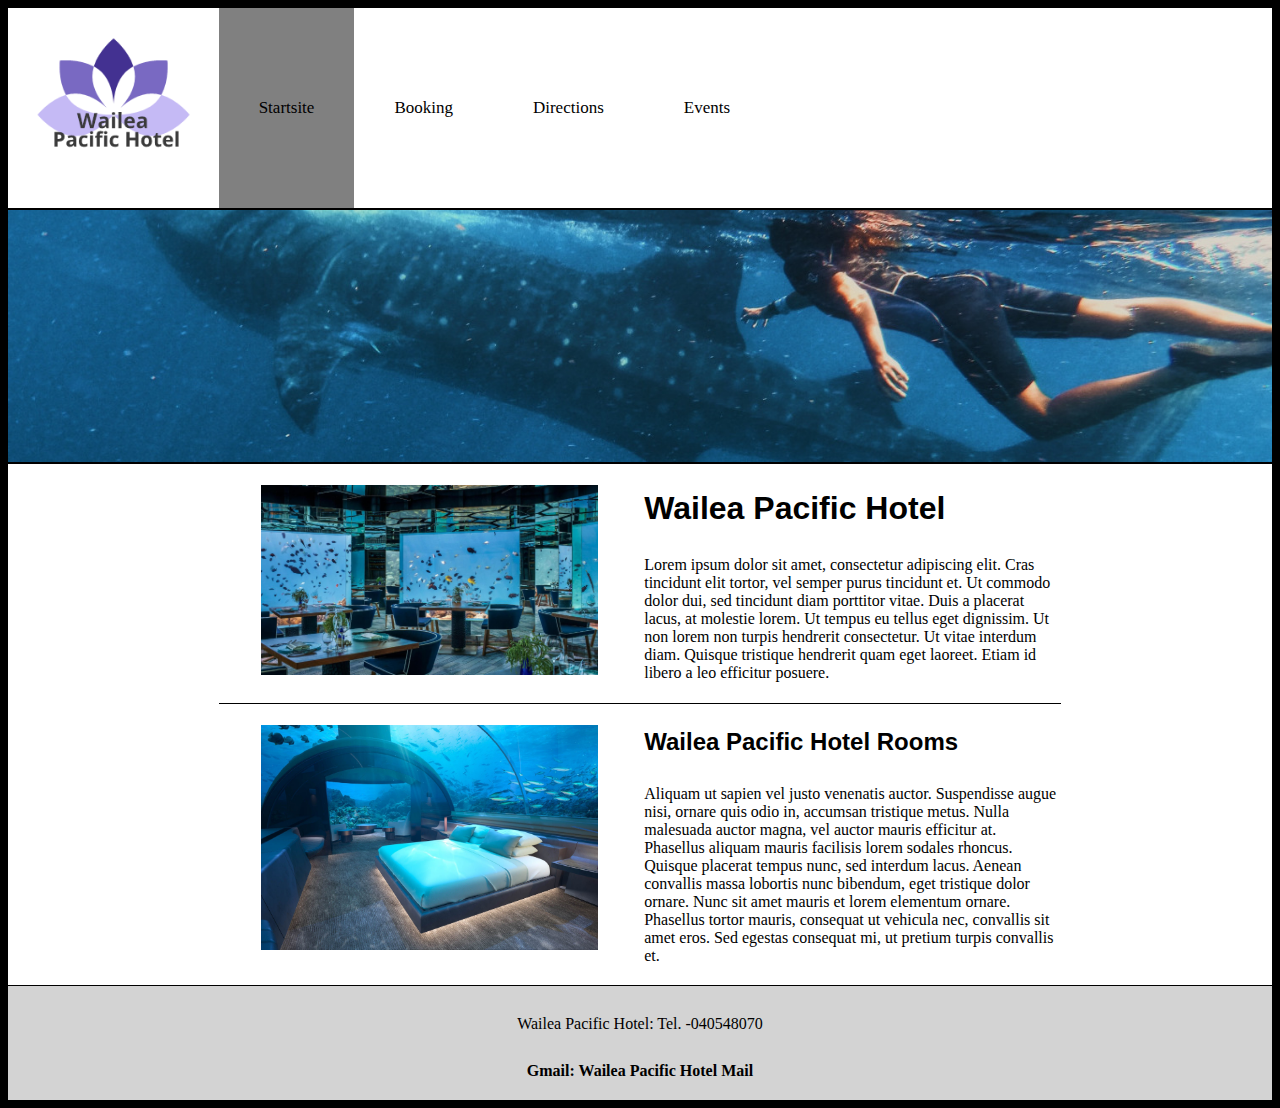
<file: index.html>
<!doctype html>
<html>

<head>
  <meta charset="utf-8" />
  <meta name="viewport" content="width=device-width, initial-scale=1.0">
  <title>waileaPacificHotelStartsite</title>
  <link rel="stylesheet" href="grid.css">
  <link rel="stylesheet" href="style.css">
  <link rel="stylesheet" href="https://cdnjs.cloudflare.com/ajax/libs/font-awesome/4.7.0/css/font-awesome.min.css">
</head>

<body>

  <header id="navigation">
    <div class="topnav" id="myTopnav">
      <a href="index.html" class="active">Startsite</a>
      <a href="Booking.html">Booking</a>
      <a href="Directions.html">Directions</a>
      <a href="Events.html">Events</a>
      <a href="javascript:void(0);" class="icon" onclick="myFunction()">
        <i class="fa fa-bars"></i>
      </a>
    </div>
  </header>

  <section>

    <h1> Wailea Pacific Hotel </h1>
    <p>
      Lorem ipsum dolor sit amet, consectetur adipiscing elit. Cras tincidunt elit tortor, vel semper purus tincidunt et. Ut commodo dolor dui, sed tincidunt diam porttitor vitae. Duis a placerat lacus, at molestie lorem. Ut tempus eu tellus eget
      dignissim. Ut non lorem non turpis hendrerit consectetur. Ut vitae interdum diam. Quisque tristique hendrerit quam eget laoreet. Etiam id libero a leo efficitur posuere.


    </p>
  </section>

  <div id="section2">
    <h2> Wailea Pacific Hotel Rooms </h2>
    <p>
       Aliquam ut sapien vel justo venenatis auctor. Suspendisse augue nisi, ornare quis odio in, accumsan tristique metus. Nulla malesuada auctor magna, vel auctor mauris
      efficitur at. Phasellus aliquam mauris facilisis lorem sodales rhoncus.
      Quisque placerat tempus nunc, sed interdum lacus. Aenean convallis massa lobortis nunc bibendum, eget tristique dolor ornare. Nunc sit amet mauris et lorem elementum ornare. Phasellus tortor mauris, consequat ut vehicula nec, convallis sit
      amet eros. Sed egestas consequat mi, ut pretium turpis convallis et.


    </p>
  </div>


  <div id="aside1">
  </div>

  <div id="aside2">
  </div>

  <div id="picture1">
    <img id="Beach" src="WaterDiving.jpeg" alt="Picture of Wailea Beach" />
  </div>

  <div id="picture2">
    <img id="room1" src="UnderWaterBreakfast.jpg" alt="Under water breakfast" />
  </div>

  <div id="picture3">
    <img id="room2" src="UnderWaterRoom1.jpg" alt="Under water room" />
  </div>



  <main>
    <img id="pictureLogo" src="Hotel09.png" alt="The hotel logo" />
  </main>

  <footer>
    <p>Wailea Pacific Hotel: Tel. -040548070</p>
 <a class="linker" href="mailto:utbaugsmi@skola.malmo.se">Gmail:  Wailea Pacific Hotel Mail</a>
  </footer>

  <script>
    function myFunction() {
      var x = document.getElementById("myTopnav");
      if (x.className === "topnav") {
        x.className += " responsive";
      } else {
        x.className = "topnav";
      }
    }
  </script>


</body>

</html>
</file>
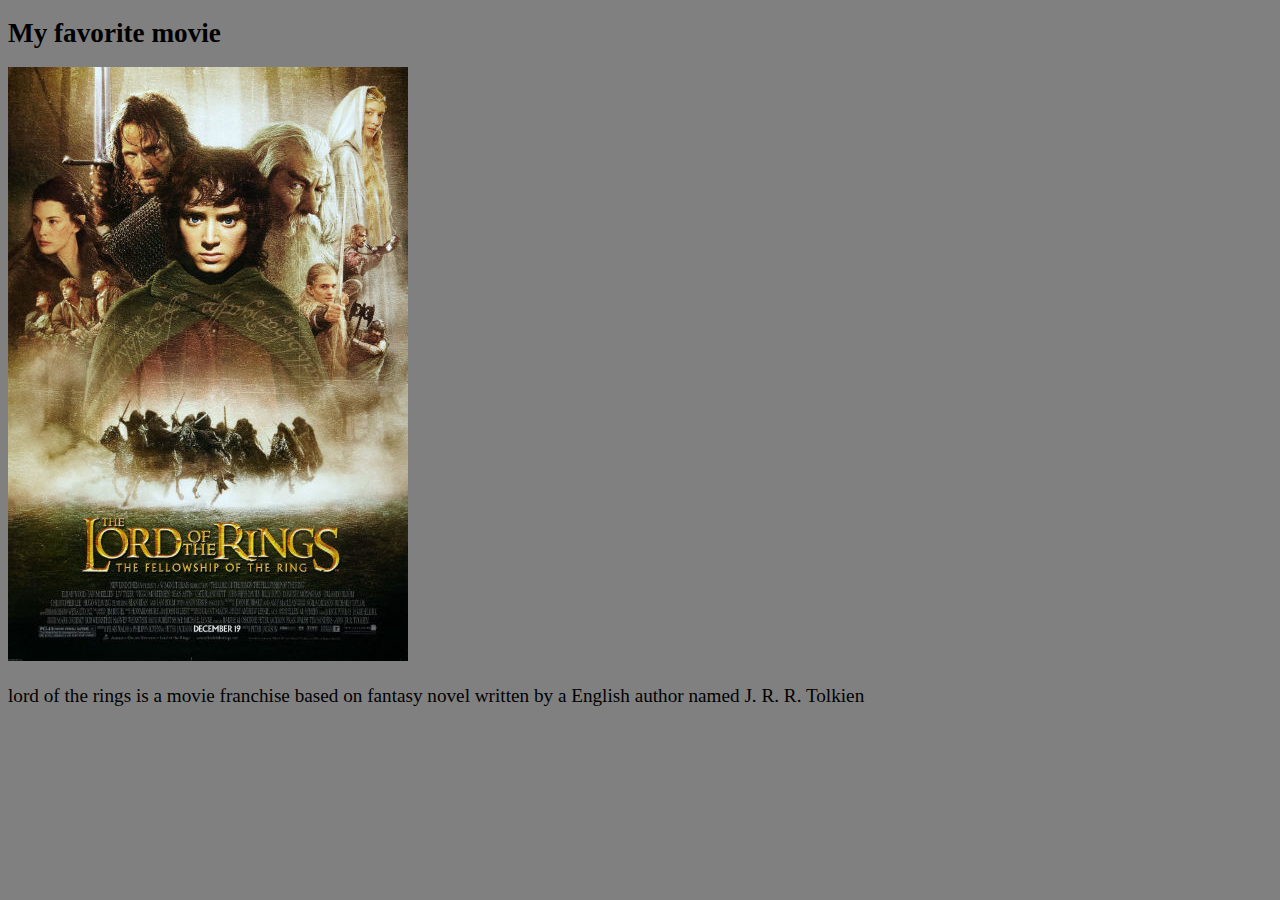
<file: lord/index.html>
<!doctype html>
<html>

<head>
  <meta charset="utf-8">
  <title>AugustSmith
  </title>
  <link rel="stylesheet" type="text/css" href="mall.css">
</head>

<body>
<h1> My favorite movie </h1>
<img src="LordOfTheRings.jpg" alt="Lord of the rings cover">
<p>lord of the rings is a movie franchise based on  
fantasy novel written by a English author named J. R. R. Tolkien</p>
</body>


</html>
</file>
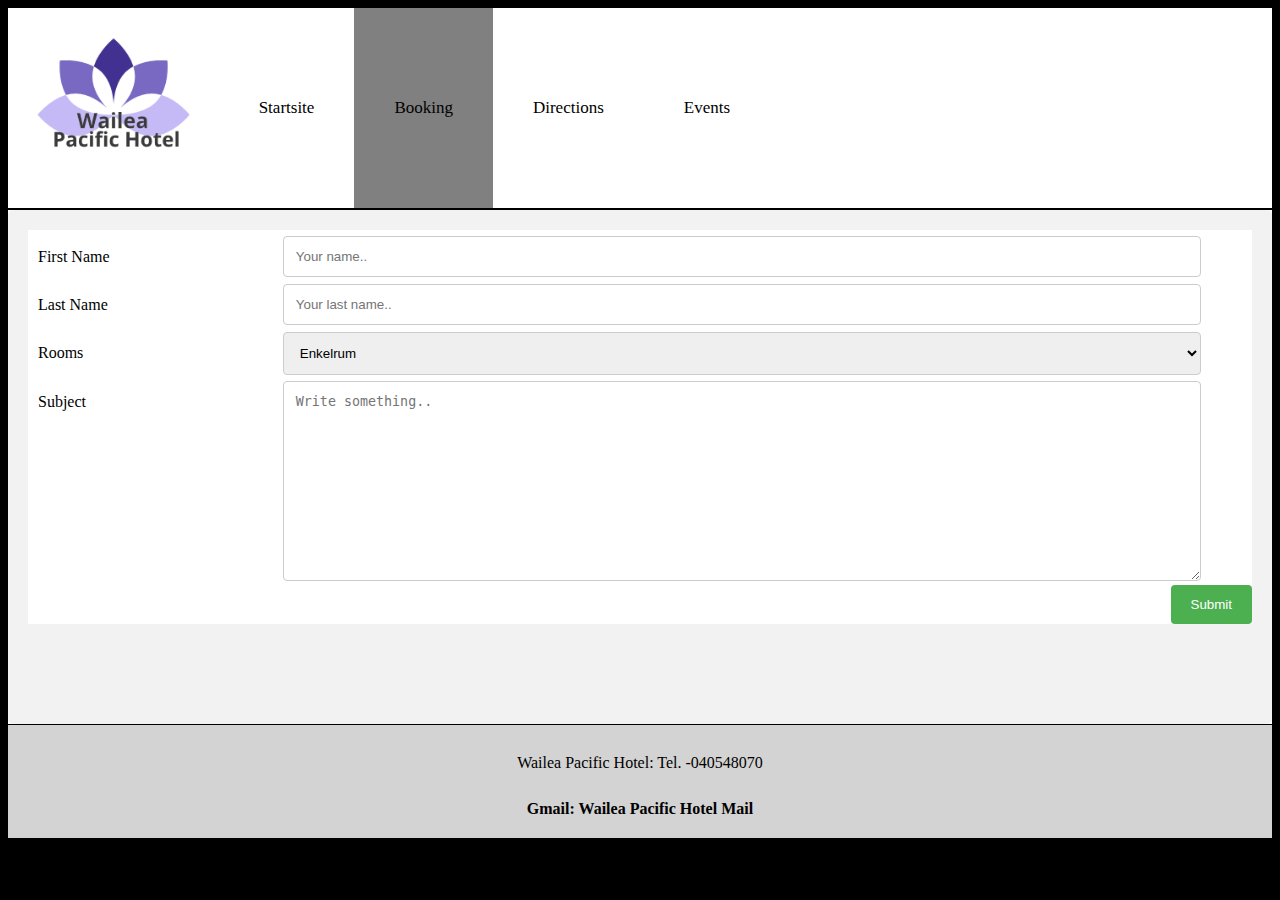
<file: Booking.html>
<!doctype html>
<html>

<head>
  <meta charset="utf-8" />
  <meta name="viewport" content="width=device-width, initial-scale=1.0">
  <title>waileaPacificHotelBooking</title>
  <link rel="stylesheet" href="grid2.css">
  <link rel="stylesheet" href="style.css">
  <link rel="stylesheet" href="https://cdnjs.cloudflare.com/ajax/libs/font-awesome/4.7.0/css/font-awesome.min.css">
</head>

<body>

  <header id="navigation">
    <div class="topnav" id="myTopnav">
  <a href="index.html">Startsite</a>
  <a href="Booking.html" class="active">Booking</a>
  <a href="Directions.html">Directions</a>
  <a href="Events.html">Events</a>
  <a href="javascript:void(0);" class="icon" onclick="myFunction()">
    <i class="fa fa-bars"></i>
  </a>
</div>
  </header>

  <div id="picture1">
    <div class="container">
      <form action="action_page.php">
        <div class="row">
          <div class="col-25">
            <label for="fname">First Name</label>
          </div>
          <div class="col-75">
            <input type="text" id="fname" name="firstname" placeholder="Your name..">
          </div>
        </div>
        <div class="row">
          <div class="col-25">
            <label for="lname">Last Name</label>
          </div>
          <div class="col-75">
            <input type="text" id="lname" name="lastname" placeholder="Your last name..">
          </div>
        </div>
        <div class="row">
          <div class="col-25">
            <label>Rooms</label>
          </div>
          <div class="col-75">
            <select id="rooms" name="rooms">
              <option value="enkelrum">Enkelrum</option>
              <option value="dubbelrum">Dubbelrum</option>
              <option value="quadsRoom">QuadsRoom</option>
            </select>
          </div>
        </div>
        <div class="row">
          <div class="col-25">
            <label for="subject">Subject</label>
          </div>
          <div class="col-75">
            <textarea id="subject" name="subject" placeholder="Write something.." style="height:200px"></textarea>
          </div>
        </div>
        <div class="row">
          <input type="submit" value="Submit">
        </div>
      </form>
    </div>
  </div>


  <main>
    <img id="pictureLogo" src="Hotel09.png" alt="The hotel logo" />
  </main>

  <footer>
    <p>Wailea Pacific Hotel: Tel. -040548070</p>
 <a class="linker" href="mailto:utbaugsmi@skola.malmo.se">Gmail:  Wailea Pacific Hotel Mail</a>
  </footer>

<script>
function myFunction() {
var x = document.getElementById("myTopnav");
if (x.className === "topnav") {
  x.className += " responsive";
} else {
  x.className = "topnav";
}
}
</script>


</body>

</html>
</file>
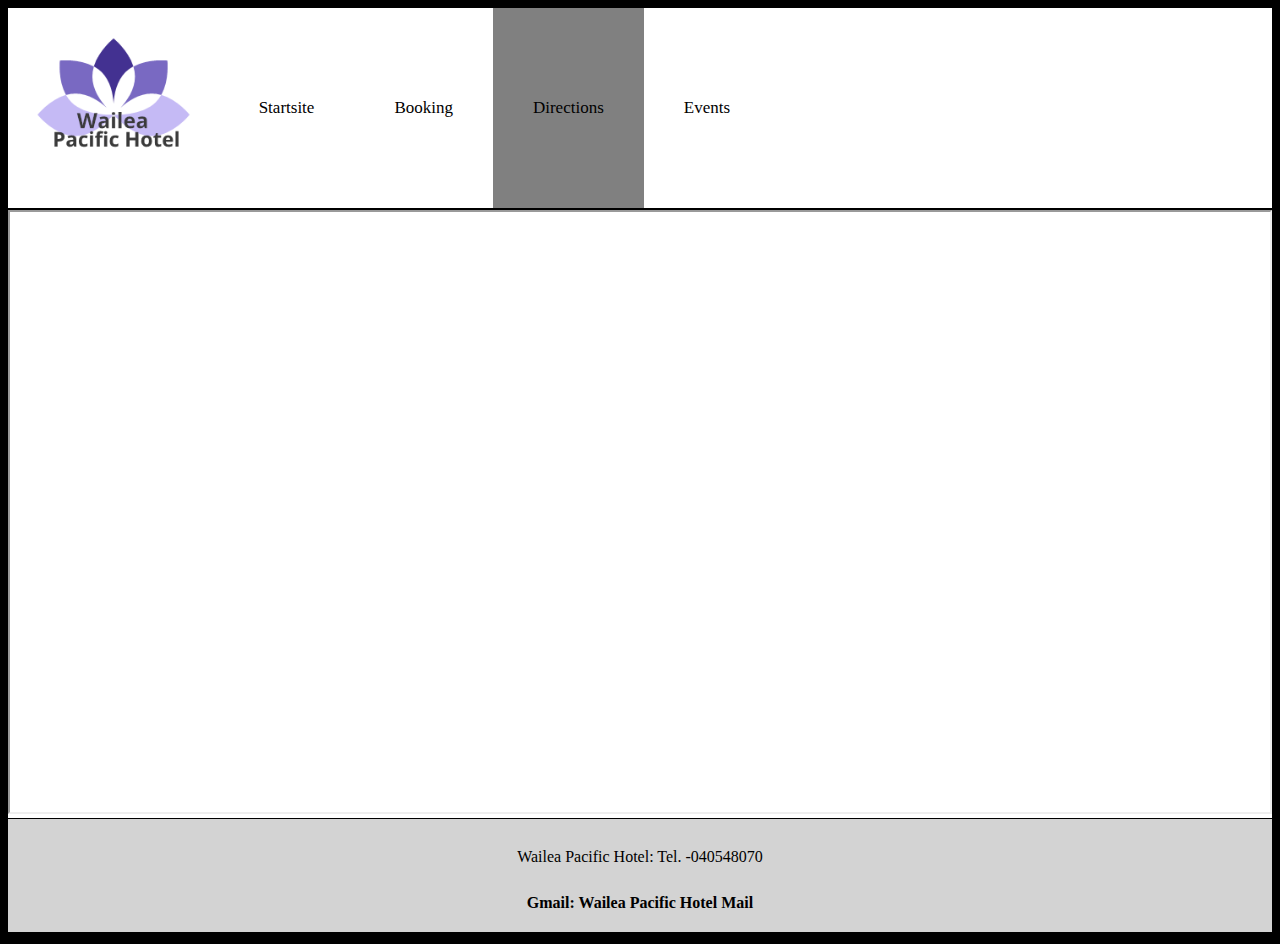
<file: Directions.html>
<!doctype html>
<html>

<head>
  <meta charset="utf-8" />
  <meta name="viewport" content="width=device-width, initial-scale=1.0">
  <title>waileaPacificHotelDirections</title>
  <link rel="stylesheet" href="grid2.css">
  <link rel="stylesheet" href="style.css">
  <link rel="stylesheet" href="https://cdnjs.cloudflare.com/ajax/libs/font-awesome/4.7.0/css/font-awesome.min.css">
</head>

<body>

  <header id="navigation">
    <div class="topnav" id="myTopnav">
  <a href="index.html">Startsite</a>
  <a href="Booking.html">Booking</a>
  <a href="Directions.html" class="active">Directions</a>
  <a href="Events.html">Events</a>
  <a href="javascript:void(0);" class="icon" onclick="myFunction()">
    <i class="fa fa-bars"></i>
  </a>
</div>
  </header>

  <section>


  </section>


  <div id="aside1">
  </div>

  <div id="aside2">
  </div>

  <div id="picture1">
      <iframe src="https://www.google.com/maps/embed?pb=!1m18!1m12!1m3!1d47221.500050568!2d-156.4696091718337!3d20.62163102424027!2m3!1f0!2f0!3f0!3m2!1i1024!2i768!4f13.1!3m3!1m2!1s0x7eaad5ca21da6add%3A0xf2d3d66f2d3e5c3a!2sMakena+Beach!5e0!3m2!1ssv!2sse!4v1557920285725!5m2!1ssv!2sse" allowfullscreen></iframe>
  </div>

  <div id="picture2">

  </div>



  <main>
    <img id="pictureLogo" src="Hotel09.png" alt="The hotel logo" />
  </main>

  <footer>
    <p>Wailea Pacific Hotel: Tel. -040548070</p>
 <a class="linker" href="mailto:utbaugsmi@skola.malmo.se">Gmail:  Wailea Pacific Hotel Mail</a>
  </footer>

<script>
function myFunction() {
var x = document.getElementById("myTopnav");
if (x.className === "topnav") {
  x.className += " responsive";
} else {
  x.className = "topnav";
}
}
</script>


</body>

</html>
</file>
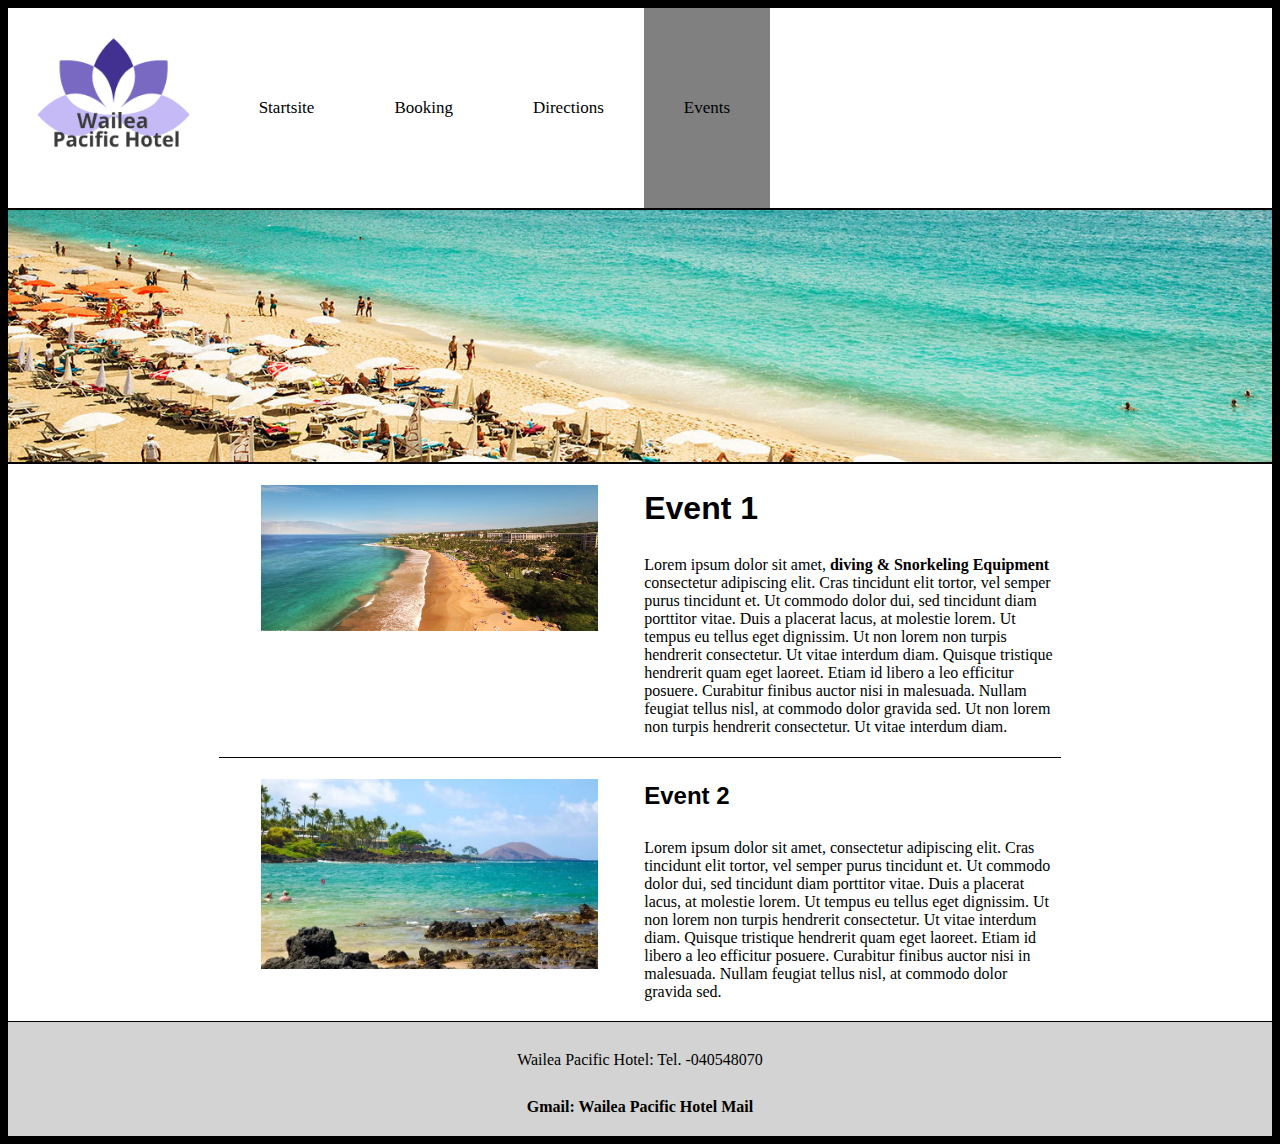
<file: Events.html>
<!doctype html>
<html>

<head>
  <meta charset="utf-8" />
  <meta name="viewport" content="width=device-width, initial-scale=1.0">
  <title>waileaPacificHotelEvents</title>
  <link rel="stylesheet" href="grid.css">
  <link rel="stylesheet" href="style.css">
  <link rel="stylesheet" href="https://cdnjs.cloudflare.com/ajax/libs/font-awesome/4.7.0/css/font-awesome.min.css">
</head>

<body>

  <header id="navigation">
    <div class="topnav" id="myTopnav">
  <a href="index.html">Startsite</a>
  <a href="Booking.html">Booking</a>
  <a href="Directions.html">Directions</a>
  <a href="Events.html" class="active">Events</a>
  <a href="javascript:void(0);" class="icon" onclick="myFunction()">
    <i class="fa fa-bars"></i>
  </a>
</div>
  </header>

  <section>
    <h1>Event 1 </h1>
    <p>Lorem ipsum dolor sit amet,<a class="linker" href="https://www.amazon.com/diving-and-snorkeling-equipment/b?ie=UTF8&node=3406281" target="_blank"> diving & Snorkeling Equipment</a>  consectetur adipiscing elit. Cras tincidunt elit tortor, vel semper purus tincidunt et. Ut commodo dolor dui, sed tincidunt diam porttitor vitae. Duis a placerat lacus, at molestie lorem. Ut tempus eu tellus eget
      dignissim. Ut non lorem non turpis hendrerit consectetur. Ut vitae interdum diam. Quisque tristique hendrerit quam eget laoreet. Etiam id libero a leo efficitur posuere. Curabitur finibus auctor nisi in malesuada. Nullam feugiat tellus nisl,
      at commodo dolor gravida sed. Ut non lorem non turpis hendrerit consectetur. Ut vitae interdum diam.
      </p>
        </section>
  <div id="section2">
    <h2>Event 2 </h2>
<p>
  Lorem ipsum dolor sit amet, consectetur adipiscing elit. Cras tincidunt elit tortor, vel semper purus tincidunt et. Ut commodo dolor dui, sed tincidunt diam porttitor vitae. Duis a placerat lacus, at molestie lorem. Ut tempus eu tellus eget
  dignissim. Ut non lorem non turpis hendrerit consectetur. Ut vitae interdum diam. Quisque tristique hendrerit quam eget laoreet. Etiam id libero a leo efficitur posuere. Curabitur finibus auctor nisi in malesuada. Nullam feugiat tellus nisl,
  at commodo dolor gravida sed.
    </p>
    </div>


  <div id="aside1">
  </div>

  <div id="aside2">
  </div>

  <div id="picture1">
    <img id="Beach" src="beach.jpg" alt="Picture of Wailea Beach" />
  </div>

  <div id="picture2">
    <img id="room1" src="wailea-beach.jpg" alt="Beach event 1" />
  </div>
  <div id="picture3">
    <img id="room2" src="Wailea-Beach-Water.jpg" alt="Beach even 2" />
  </div>



  <main>
    <img id="pictureLogo" src="Hotel09.png" alt="The hotel logo" />
  </main>

  <footer>
    <p>Wailea Pacific Hotel: Tel. -040548070</p>
 <a class="linker" href="mailto:utbaugsmi@skola.malmo.se">Gmail:  Wailea Pacific Hotel Mail</a>
  </footer>

<script>
function myFunction() {
var x = document.getElementById("myTopnav");
if (x.className === "topnav") {
  x.className += " responsive";
} else {
  x.className = "topnav";
}
}
</script>


</body>

</html>
</file>
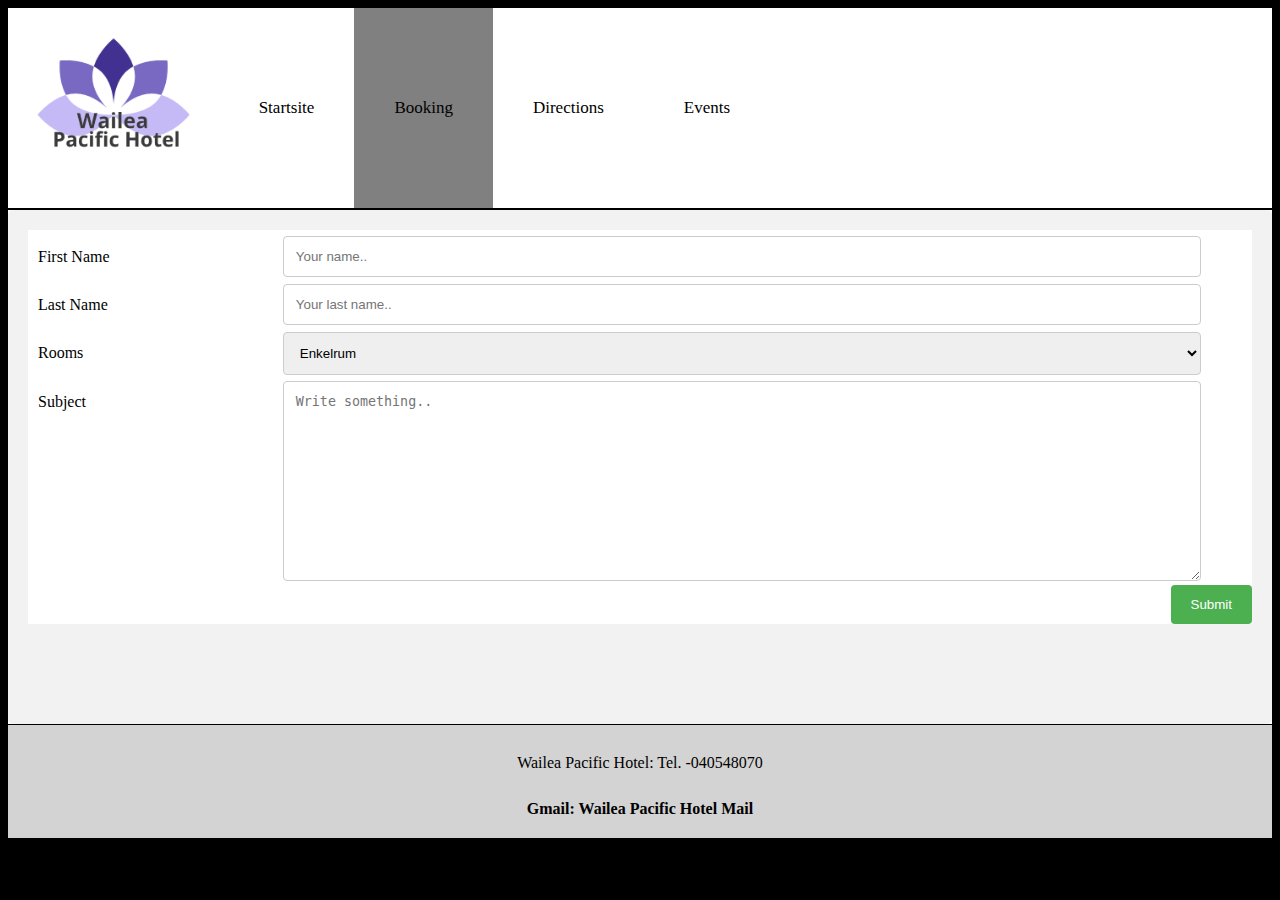
<file: 09 Webbplats/Booking.html>
<!doctype html>
<html>

<head>
  <meta charset="utf-8" />
  <meta name="viewport" content="width=device-width, initial-scale=1.0">
  <title>waileaPacificHotelBooking</title>
  <link rel="stylesheet" href="grid2.css">
  <link rel="stylesheet" href="style.css">
  <link rel="stylesheet" href="https://cdnjs.cloudflare.com/ajax/libs/font-awesome/4.7.0/css/font-awesome.min.css">
</head>

<body>

  <header id="navigation">
    <div class="topnav" id="myTopnav">
  <a href="index.html">Startsite</a>
  <a href="Booking.html" class="active">Booking</a>
  <a href="Directions.html">Directions</a>
  <a href="Events.html">Events</a>
  <a href="javascript:void(0);" class="icon" onclick="myFunction()">
    <i class="fa fa-bars"></i>
  </a>
</div>
  </header>

  <div id="picture1">
    <div class="container">
      <form action="action_page.php">
        <div class="row">
          <div class="col-25">
            <label for="fname">First Name</label>
          </div>
          <div class="col-75" class="labels">
            <input type="text" id="fname" name="firstname" placeholder="Your name..">
          </div>
        </div>
        <div class="row">
          <div class="col-25" class="labels">
            <label for="lname">Last Name</label>
          </div>
          <div class="col-75">
            <input type="text" id="lname" name="lastname" placeholder="Your last name..">
          </div>
        </div>
        <div class="row">
          <div class="col-25" class="labels">
            <label for="">Rooms</label>
          </div>
          <div class="col-75">
            <select id="rooms" name="rooms">
              <option value="enkelrum">Enkelrum</option>
              <option value="dubbelrum">Dubbelrum</option>
              <option value="quadsRoom">QuadsRoom</option>
            </select>
          </div>
        </div>
        <div class="row">
          <div class="col-25">
            <label for="subject">Subject</label>
          </div>
          <div class="col-75">
            <textarea id="subject" name="subject" placeholder="Write something.." style="height:200px"></textarea>
          </div>
        </div>
        <div class="row">
          <input type="submit" value="Submit">
        </div>
      </form>
    </div>
  </div>


  <main>
    <img id="pictureLogo" src="Hotel09.png" alt="The hotel logo" />
  </main>

  <footer>
    <p>Wailea Pacific Hotel: Tel. -040548070</p>
 <a class="linker" href="mailto:utbaugsmi@skola.malmo.se">Gmail:  Wailea Pacific Hotel Mail</a>
  </footer>

<script>
function myFunction() {
var x = document.getElementById("myTopnav");
if (x.className === "topnav") {
  x.className += " responsive";
} else {
  x.className = "topnav";
}
}
</script>


</body>

</html>
</file>
<file: grid.css>
/*Grid*/
body {
  display: grid;
  grid-template-columns: 1fr 1fr 1fr 1fr 1fr 1fr;
  grid-template-rows: 0.1fr 0.1fr 0.1fr 0.1fr 0.01fr;
  grid-template-areas: "logo header header header header header""picture picture picture picture picture picture""aside2 picture2 picture2 section section aside1""aside2 picture3 picture3 section2 section2 aside1""footer footer footer footer footer footer";
  grid-gap: 0.1em 0em;
}
iframe{
   width: 99.7%;
   height: 600px;
}

header {
  grid-area: header;
}

section {
  grid-area: section;
}

footer {
  grid-area: footer;
  padding-bottom: 20px;
}

main {
  grid-area: logo;

}
#section2{
  grid-area: section2;
}

#aside1 {
  grid-area: aside1;
}
#aside2 {
  grid-area: aside2;
}
#aside3 {
  grid-area: aside1;
}
#aside4 {
  grid-area: aside2;
}


#picture1 {
  grid-area: picture;
}
#picture2 {
  grid-area: picture2;
}
#picture3 {
  grid-area: picture3;
}



/*Pictures*/
#Beach{
  display: block;
  margin-left: auto;
  margin-right: auto;
  width: 100%

}
#room1{
  display: block;
  padding: 5%;
  margin-left: auto;
  margin-right: auto;
  width: 80%

}
#room2{
  display: block;
  padding: 5%;
  margin-left: auto;
  margin-right: auto;
  width: 80%

}

#pictureLogo {
  display: block;
  margin: auto;
  width: 80%;

}

/* NAVIGATION */
.topnav {
  background-color: white;
  overflow: hidden;
}

/* Style the links inside the navigation bar */
.topnav a {
  float: left;
  display: block;
  color: black;
  text-align: center;
  padding: 90px 40px;
  text-decoration: none;
  font-size: 17px;
}

/* Change the color of links on hover */
.topnav a:hover {
  background-color: lightgrey;
  color: black;
}

/* Add an active class to highlight the current page */
.active {
  background-color: grey;
  color: black;
}

/* Hide the link that should open and close the topnav on small screens */
.topnav .icon {
  display: none;
}
/* JAVA NAV */

/*media*/
@media only screen and (max-width: 850px) {
  body {
    grid-template-areas:
    "logo logo logo logo logo logo"
    "header header header header header header"
    "picture picture picture picture picture picture"
    "section section section section section section"
    "picture2 picture2 picture2 picture2 picture2 picture2"
    "section2 section2 section2 section2 section2 section2"
    "picture3 picture3 picture3 picture3 picture3 picture3"
    "footer footer footer footer footer footer";
    grid-template-rows: 0.1fr 0.1fr 0.1fr 0.1fr 0.1fr 0.1fr 0.1fr 0.1fr;
      grid-gap: 0.1em;
  }

  #pictureLogo {
    width: 40%;
    max-width: 250px;
  }
  #room1,#room2{
    padding: 0px;
    width: 100%;
  }
  main {
    margin-right: 0em;
  }
  iframe{
     width: 99%;
  }
}
  /*NAVIGATION*/
  @media screen and (max-width: 850px) {
    .topnav a{
      display: none;
      padding: 40px 40px;

    }
    .topnav a.icon {
      float: right;
      display: block;
    }
  }

  @media screen and (max-width: 850px) {
  .topnav.responsive {position: relative;}
  .topnav.responsive a.icon {
    position: absolute;
    right: 0;
    top: 0;
  }
  .topnav.responsive a {
    float: none;
    display: block;
    text-align: left;
  }
}
/* link */
a.linker {
  color: black;
   font-weight: bold;
  text-decoration: none;
}

a.linker:hover{
  color: black;
  text-decoration: underline;
}
</file>
<file: style.css>
body{
  background-color: black;
}

header{
  background-color: white;
}
section{
  background-color: white;
}
aside, div{
  background-color: white;
/*  opacity: 0.8; */
}
footer{
  background-color: lightgrey;
  text-align: center;
}
main{
  background-color: white;
}
p,h1,h2{
  padding: 1%;
}
p{
  font-family: verdana;
}

h1,h2{
  font-family: sans-serif;
}
</file>
<file: lord/mall.css>
body{
  background-color: gray;
}


p{
    color: black;
    font-family: "Verdana",serif;
    font-size: 1.2em;
  }
h1{
  font-family: "Verdana",serif;
  font-size: 1.7em;
}
</file>
<file: grid2.css>
/*Grid*/
body {
  display: grid;
  grid-template-columns: 1fr 1fr 1fr 1fr 1fr 1fr;
  grid-template-rows: 0.1fr auto 0.1fr;
  grid-template-areas: "logo header header header header header" "picture picture picture picture picture picture" "footer footer footer footer footer footer";
  grid-gap: 0.1em 0em;
}
iframe{
   width: 99.7%;
   height: 600px;
}

header {
  grid-area: header;
}

section {
  grid-area: section;
}

footer {
  grid-area: footer;
  padding-bottom: 20px;
}

main {
  grid-area: logo;

}
#section2{
  grid-area: section2;
}

#aside1 {
  grid-area: aside1;
}
#aside2 {
  grid-area: aside2;
}
#aside3 {
  grid-area: aside1;
}
#aside4 {
  grid-area: aside2;
}


#picture1 {
  grid-area: picture;
}
#picture2 {
  grid-area: picture2;
}
#picture3 {
  grid-area: picture3;
}



/*Pictures*/
#Beach{
  display: block;
  margin-left: auto;
  margin-right: auto;
  width: 100%

}
#room1{
  display: block;
  padding: 5%;
  margin-left: auto;
  margin-right: auto;
  width: 80%

}
#room2{
  display: block;
  padding: 5%;
  margin-left: auto;
  margin-right: auto;
  width: 80%

}

#pictureLogo {
  display: block;
  margin: auto;
  width: 80%;

}

/* NAVIGATION */
.topnav {
  background-color: white;
  overflow: hidden;
}

/* Style the links inside the navigation bar */
.topnav a {
  float: left;
  display: block;
  color: black;
  text-align: center;
  padding: 90px 40px;
  text-decoration: none;
  font-size: 17px;
}

/* Change the color of links on hover */
.topnav a:hover {
  background-color: lightgrey;
  color: black;
}

/* Add an active class to highlight the current page */
.active {
  background-color: grey;
  color: black;
}

/* Hide the link that should open and close the topnav on small screens */
.topnav .icon {
  display: none;
}
/* JAVA NAV */

/*media*/
@media only screen and (max-width: 850px) {
  body {
    grid-template-areas:
    "logo logo logo logo logo logo"
    "header header header header header header"
    "picture picture picture picture picture picture"
    "footer footer footer footer footer footer";
    grid-template-rows: 0.1fr 0.1fr 0.1fr 0.1fr ;
      grid-gap: 0.1em;
  }

  #pictureLogo {
    width: 40%;
    max-width: 250px;
  }
  #room1,#room2{
    padding: 0px;
    width: 100%;
  }
  main {
    margin-right: 0em;
  }
  iframe{
     width: 99%;
  }
}
  /*NAVIGATION*/
  @media screen and (max-width: 850px) {
    .topnav a{
      display: none;
      padding: 40px 40px;

    }
    .topnav a.icon {
      float: right;
      display: block;
    }
  }

  @media screen and (max-width: 850px) {
  .topnav.responsive {position: relative;}
  .topnav.responsive a.icon {
    position: absolute;
    right: 0;
    top: 0;
  }
  .topnav.responsive a {
    float: none;
    display: block;
    text-align: left;
  }
}

/* Booking */
/* Style inputs, select elements and textareas */
input[type=text], select, textarea{
  width: 100%;
  padding: 12px;
  border: 1px solid #ccc;
  border-radius: 4px;
  box-sizing: border-box;
  resize: vertical;
}

/* Style the label to display next to the inputs */
label {
  padding: 12px 12px 12px 0;
  display: inline-block;
}

/* Style the submit button */
input[type=submit] {
  background-color: #4CAF50;
  color: white;
  padding: 12px 20px;
  border: none;
  border-radius: 4px;
  cursor: pointer;
  float: right;
}

/* Style the container */
.container {
  border-radius: 5px;
  background-color: #f2f2f2;
  padding: 20px 20px 100px 20px;

}

/* Floating column for labels: 25% width */
.col-25 {
  float: left;
  width: 20%;
  margin-top: 6px;
  margin-left: 10px;
}

/* Floating column for inputs: 75% width */
.col-75 {
  float: left;
  width: 75%;
  margin-top: 6px;
}

/* Clear floats after the columns */
.row:after {
  content: "";
  display: table;
  clear: both;
}

/* Responsive layout - when the screen is less than 600px wide, make the two columns stack on top of each other instead of next to each other */
@media screen and (max-width: 600px) {
  .col-25, .col-75, input[type=submit] {
    width: 100%;
    margin-top: 0;
  }
}
.labels{

}

/* link */
a.linker {
  color: black;
   font-weight: bold;
  text-decoration: none;
}

a.linker:hover{
  color: black;
  text-decoration: underline;
}
</file>
<file: 09 Webbplats/grid2.css>
/*Grid*/
body {
  display: grid;
  grid-template-columns: 1fr 1fr 1fr 1fr 1fr 1fr;
  grid-template-rows: 0.1fr auto 0.1fr;
  grid-template-areas: "logo header header header header header" "picture picture picture picture picture picture" "footer footer footer footer footer footer";
  grid-gap: 0.1em 0em;
}
iframe{
   width: 99.7%;
   height: 600px;
}

header {
  grid-area: header;
}

section {
  grid-area: section;
}

footer {
  grid-area: footer;
  padding-bottom: 20px;
}

main {
  grid-area: logo;

}
#section2{
  grid-area: section2;
}

#aside1 {
  grid-area: aside1;
}
#aside2 {
  grid-area: aside2;
}
#aside3 {
  grid-area: aside1;
}
#aside4 {
  grid-area: aside2;
}


#picture1 {
  grid-area: picture;
}
#picture2 {
  grid-area: picture2;
}
#picture3 {
  grid-area: picture3;
}



/*Pictures*/
#Beach{
  display: block;
  margin-left: auto;
  margin-right: auto;
  width: 100%

}
#room1{
  display: block;
  padding: 5%;
  margin-left: auto;
  margin-right: auto;
  width: 80%

}
#room2{
  display: block;
  padding: 5%;
  margin-left: auto;
  margin-right: auto;
  width: 80%

}

#pictureLogo {
  display: block;
  margin: auto;
  width: 80%;

}

/* NAVIGATION */
.topnav {
  background-color: white;
  overflow: hidden;
}

/* Style the links inside the navigation bar */
.topnav a {
  float: left;
  display: block;
  color: black;
  text-align: center;
  padding: 90px 40px;
  text-decoration: none;
  font-size: 17px;
}

/* Change the color of links on hover */
.topnav a:hover {
  background-color: lightgrey;
  color: black;
}

/* Add an active class to highlight the current page */
.active {
  background-color: grey;
  color: black;
}

/* Hide the link that should open and close the topnav on small screens */
.topnav .icon {
  display: none;
}
/* JAVA NAV */

/*media*/
@media only screen and (max-width: 850px) {
  body {
    grid-template-areas:
    "logo logo logo logo logo logo"
    "header header header header header header"
    "picture picture picture picture picture picture"
    "footer footer footer footer footer footer";
    grid-template-rows: 0.1fr 0.1fr 0.1fr 0.1fr ;
      grid-gap: 0.1em;
  }

  #pictureLogo {
    width: 40%;
    max-width: 250px;
  }
  #room1,#room2{
    padding: 0px;
    width: 100%;
  }
  main {
    margin-right: 0em;
  }
  iframe{
     width: 99%;
  }
}
  /*NAVIGATION*/
  @media screen and (max-width: 850px) {
    .topnav a{
      display: none;
      padding: 40px 40px;

    }
    .topnav a.icon {
      float: right;
      display: block;
    }
  }

  @media screen and (max-width: 850px) {
  .topnav.responsive {position: relative;}
  .topnav.responsive a.icon {
    position: absolute;
    right: 0;
    top: 0;
  }
  .topnav.responsive a {
    float: none;
    display: block;
    text-align: left;
  }
}

/* Booking */
/* Style inputs, select elements and textareas */
input[type=text], select, textarea{
  width: 100%;
  padding: 12px;
  border: 1px solid #ccc;
  border-radius: 4px;
  box-sizing: border-box;
  resize: vertical;
}

/* Style the label to display next to the inputs */
label {
  padding: 12px 12px 12px 0;
  display: inline-block;
}

/* Style the submit button */
input[type=submit] {
  background-color: #4CAF50;
  color: white;
  padding: 12px 20px;
  border: none;
  border-radius: 4px;
  cursor: pointer;
  float: right;
}

/* Style the container */
.container {
  border-radius: 5px;
  background-color: #f2f2f2;
  padding: 20px 20px 100px 20px;

}

/* Floating column for labels: 25% width */
.col-25 {
  float: left;
  width: 20%;
  margin-top: 6px;
  margin-left: 10px;
}

/* Floating column for inputs: 75% width */
.col-75 {
  float: left;
  width: 75%;
  margin-top: 6px;
}

/* Clear floats after the columns */
.row:after {
  content: "";
  display: table;
  clear: both;
}

/* Responsive layout - when the screen is less than 600px wide, make the two columns stack on top of each other instead of next to each other */
@media screen and (max-width: 600px) {
  .col-25, .col-75, input[type=submit] {
    width: 100%;
    margin-top: 0;
  }
}
.labels{

}

/* link */
a.linker {
  color: black;
   font-weight: bold;
  text-decoration: none;
}

a.linker:hover{
  color: black;
  text-decoration: underline;
}
</file>
<file: 09 Webbplats/style.css>
body{
  background-color: black;
}

header{
  background-color: white;
}
section{
  background-color: white;
}
aside, div{
  background-color: white;
/*  opacity: 0.8; */
}
footer{
  background-color: lightgrey;
  text-align: center;
}
main{
  background-color: white;
}
p,h1,h2{
  padding: 1%;
}
</file>
